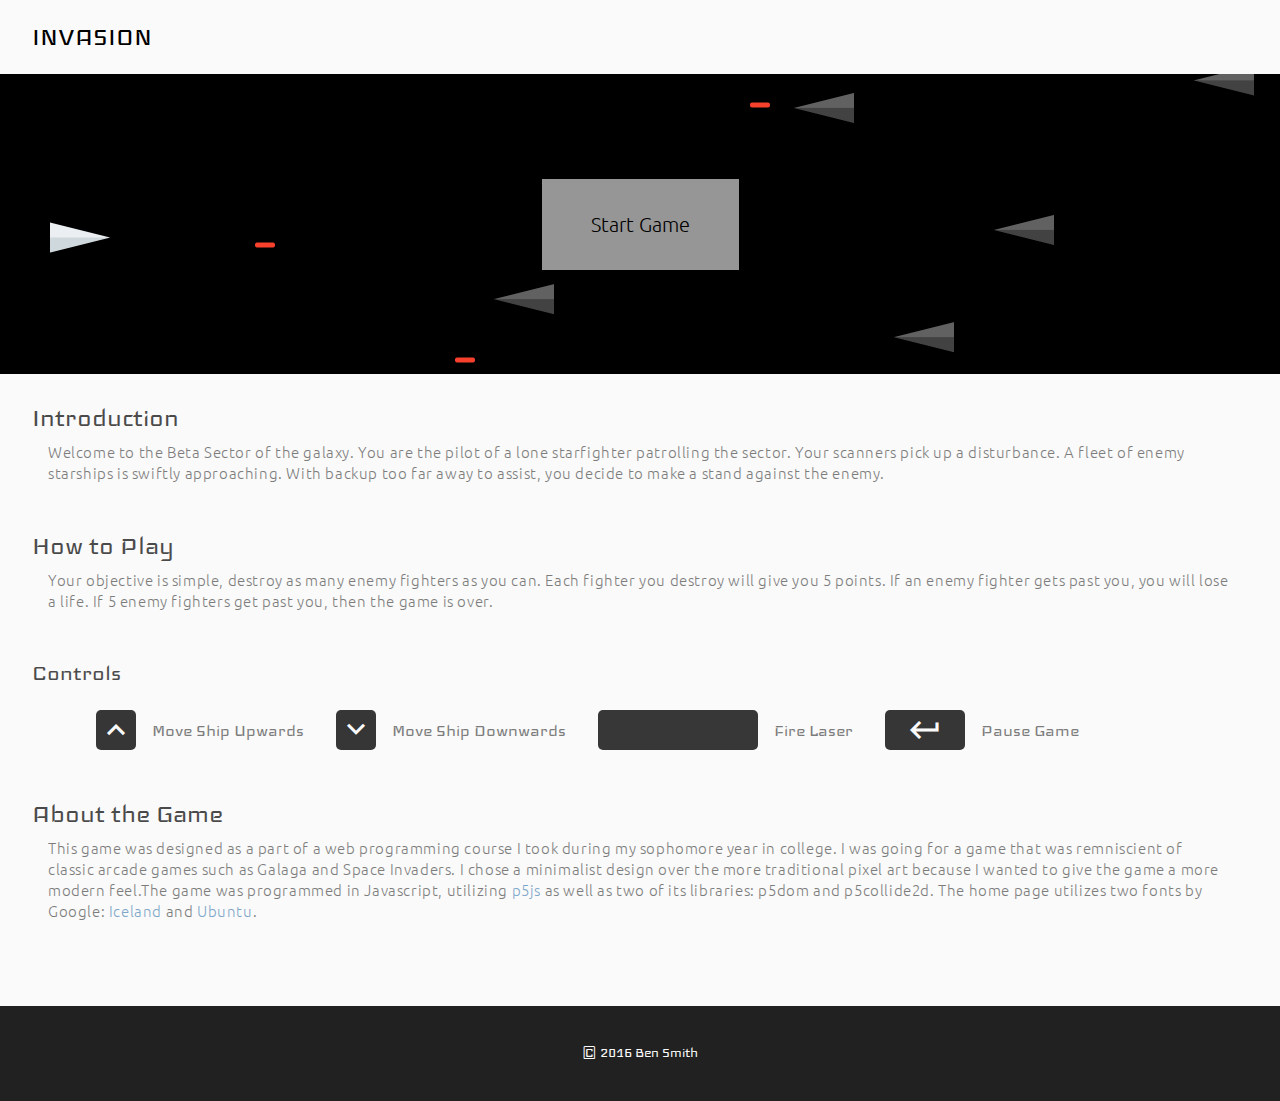
<file: index.html>
<!DOCTYPE html>
<html lang="en">

<head>
    <meta charset="UTF-8">
    <title>Document</title>
    <link type="text/css" rel="stylesheet" href="css/style.css">

    <link href="https://fonts.googleapis.com/css?family=Ubuntu:300,400" rel="stylesheet">
    <link href="https://fonts.googleapis.com/css?family=Iceland" rel="stylesheet">
    <link href="https://fonts.googleapis.com/icon?family=Material+Icons" rel="stylesheet">
</head>

<body>
    <header class="row">
        <h1>INVASION</h1>
    </header>

    <div class="game">
        <button><a href="game.html" target="blank">Start Game</a></button>
    </div>

    <div class="card">
        <h2>Introduction</h2>
        <p>
            Welcome to the Beta Sector of the galaxy. You are the pilot of a lone starfighter patrolling the sector. Your scanners pick up a disturbance. A fleet of enemy starships is swiftly approaching. With backup too far away to assist, you decide to make a stand
            against the enemy.
        </p>
    </div>
    <div class="card">
        <h2>How to Play</h2>
        <p>Your objective is simple, destroy as many enemy fighters as you can. Each fighter you destroy will give you 5 points. If an enemy fighter gets past you, you will lose a life. If 5 enemy fighters get past you, then the game is over.</p>
    </div>
    <div class="card">
        <h3>Controls</h3>
        <div class="controls">
            <div><button disabled><i class="material-icons">keyboard_arrow_up</i></button>
                <h4>Move Ship Upwards</h4>
            </div>
            <div><button disabled><i class="material-icons">keyboard_arrow_down</i></button>
                <h4>Move Ship Downwards</h4>
            </div>
            <div><button id="xlong" disabled></button>
                <h4>Fire Laser</h4>
            </div>
            <div><button id="long" disabled><i class="material-icons">keyboard_return</i></button>
                <h4>Pause Game</h4>
            </div>
        </div>
    </div>
    <div class="card">
        <h2>About the Game</h2>
        <p>This game was designed as a part of a web programming course I took during my sophomore year in college. I was going for a game that was remniscient of classic arcade games such as Galaga and Space Invaders. I chose a minimalist design over the
            more traditional pixel art because I wanted to give the game a more modern feel.The game was programmed in Javascript, utilizing <a href="p5js.org" target="blank">p5js</a> as well as two of its libraries: p5dom and p5collide2d. The home page
            utilizes two fonts by Google: <a href="https://fonts.google.com/specimen/Iceland" target="blank">Iceland</a> and <a href="https://fonts.google.com/specimen/Ubuntu" target="blank">Ubuntu</a>.</p>
        <br>
        <br>
        <br>
    </div>

    <footer>
        <h6>&copy 2016 Ben Smith</h6>
    </footer>
</body>

</html>
</file>
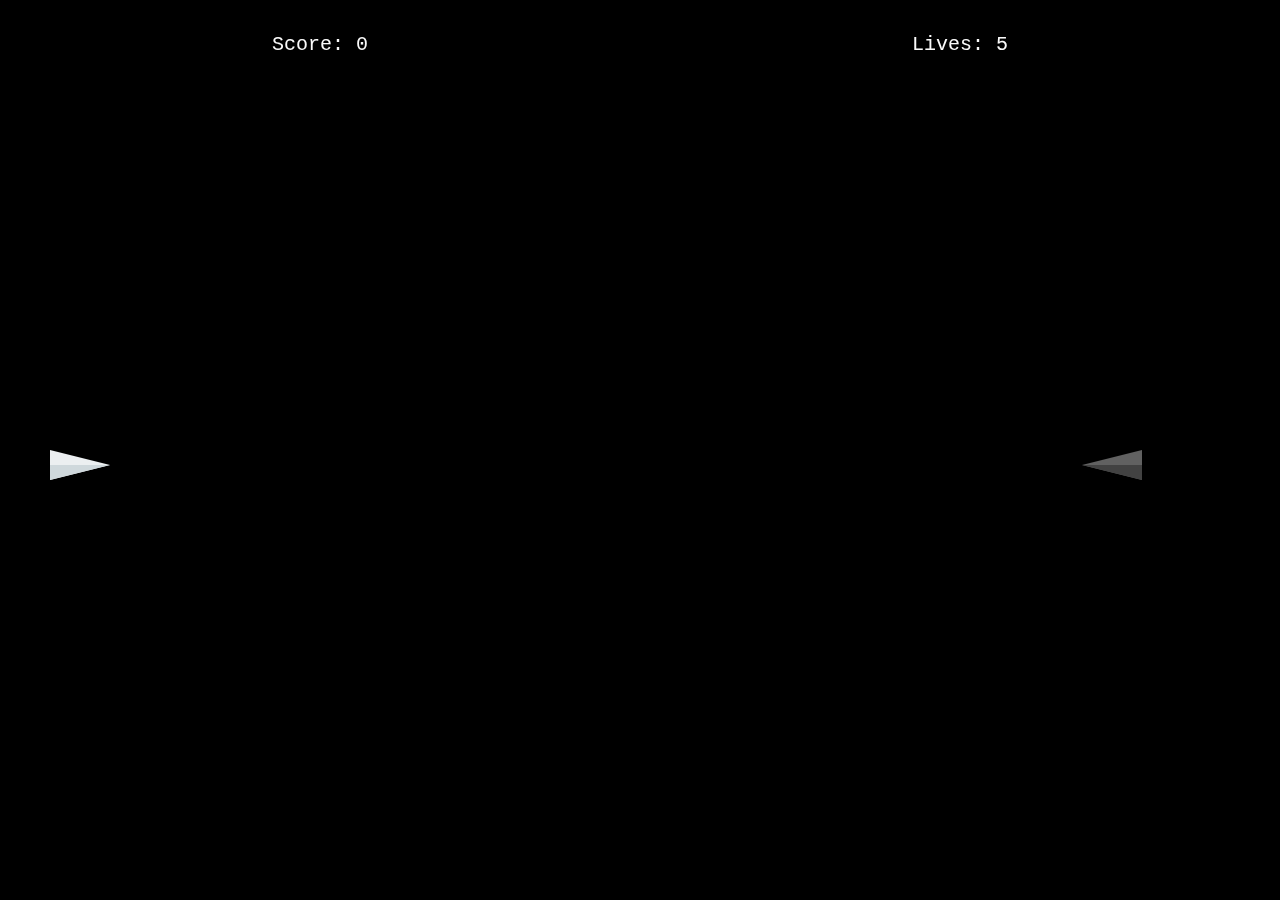
<file: game.html>
<!DOCTYPE html>
<html lang="en">

<head>
    <meta charset="UTF-8">
    <title>Game</title>
    <script type='text/javascript' src="p5-js/p5.min.js"></script>
    <script type='text/javascript' src="p5-js/p5.dom.js"></script>
    <script type='text/javascript' src="p5-js/p5.collide2d.js"></script>
    <script type='text/javascript' src="js/sketch.js"></script>

    <style>
        html,
        body {
            width: 100%;
            height: 100%;
            overflow: hidden;
            padding: 0px;
            margin: 0px;
        }
    </style>
</head>

<body id="body">



</body>

</html>
</file>
<file: css/style.css>
* {
    font-family: 'Ubuntu', sans-serif;
    font-weight: 300;
    color: #000000;
}

body {
    background-color: #E0E0E0;
    margin: 0px;
}

b {
    font-weight: 400;
}

header {
    display: flex;
    align-content: flex-start;
    padding: 2px 32px;
    background-color: #fafafa;
    align-content: center;
    margin: 0;
}

header h1 {
    display: inline-block;
    vertical-align: top;
    color: #000000;
    font-family: 'Iceland', sans-serif;
    font-size: 30px;
    font-weight: 400;
}

.logo {
    display: inline-block;
    vertical-align: top;
    width: 30px;
    height: 30px;
    margin-right: 16px;
}

.game {
    height: 300px;
    display: flex;
    align-items: center;
    justify-content: center;
    text-align: center;
    background-color: #000000;
    background-image: url("../img/game.png");
    background-repeat: no-repeat;
    background-size: cover;
    background-position: center;
}

.game button {
    padding: 32px 0px;
    background-color: #fafafa;
    border: 1px solid #fafafa;
    opacity: .6;
    color: #000000;
}

.game button:hover {
    background-color: #000000;
    opacity: .6;
    border: 1px solid #fafafa;
    color: #fafafa;
}

.game button a {
    padding: 48px;
    color: #000000;
    text-decoration: none;
    font-size: 20px;
}

.game button a:hover {
    color: #fafafa;
}

.card {
    display: flex;
    flex-direction: column;
    align-content: flex-start;
    padding: 4px 32px;
    background-color: #fafafa;
    align-content: center;
    margin: 0;
}

.card h2 {
    display: inline-block;
    color: #000000;
    opacity: .7;
    font-family: 'Iceland', sans-serif;
    font-size: 30px;
    font-weight: 400;
    margin-bottom: 8px;
}

.card p {
    display: inline-block;
    vertical-align: top;
    color: #000000;
    opacity: .5;
    font-family: 'Ubuntu', sans-serif;
    font-size: 15px;
    font-weight: 350;
    letter-spacing: .6px;
    line-height: 1.4;
    margin-top: 0px;
    padding-right: 16px;
    padding-left: 16px;
}

.card h3 {
    display: inline-block;
    color: #000000;
    opacity: .7;
    font-family: 'Iceland', sans-serif;
    font-size: 26px;
    font-weight: 400;
    margin-bottom: 8px;
}

.controls {
    margin: 0;
    padding: 0;
    flex-wrap: wrap;
    flex-direction: row;
}

.card div {
    display: flex;
    flex-direction: row;
    align-items: center;
    padding: 0px;
    margin-left: 32px;
}

.card div button {
    display: flex;
    align-items: center;
    justify-content: center;
    width: 40px;
    height: 40px;
    background-color: #212121;
    opacity: .9;
    border: none;
    border-radius: 5px;
    margin-right: 16px;
}

.card div button#long {
    width: 80px;
}

.card div button#xlong {
    width: 160px;
}

.card div button i {
    font-size: 36px;
    color: #fafafa;
}

.card div h4 {
    display: inline-block;
    vertical-align: top;
    font-family: 'Iceland', sans-serif;
    font-size: 20px;
    opacity: .5;
}

.card a {
    color: #01579B;
    text-decoration: none;
}

.card a:hover {
    color: #1A237E;
}

footer {
    display: flex;
    align-content: flex-start;
    align-items: center;
    justify-content: center;
    padding: 2px 32px;
    background-color: #212121;
    align-content: center;
    margin: 0;
}

footer h6 {
    display: inline-block;
    vertical-align: top;
    color: #fafafa;
    font-family: 'Iceland', sans-serif;
    font-size: 16px;
    font-weight: 400;
}

footer .logo {
    width: 16px;
    height: 16px;
    margin-right: 0;
    margin-left: 8px;
}
</file>
